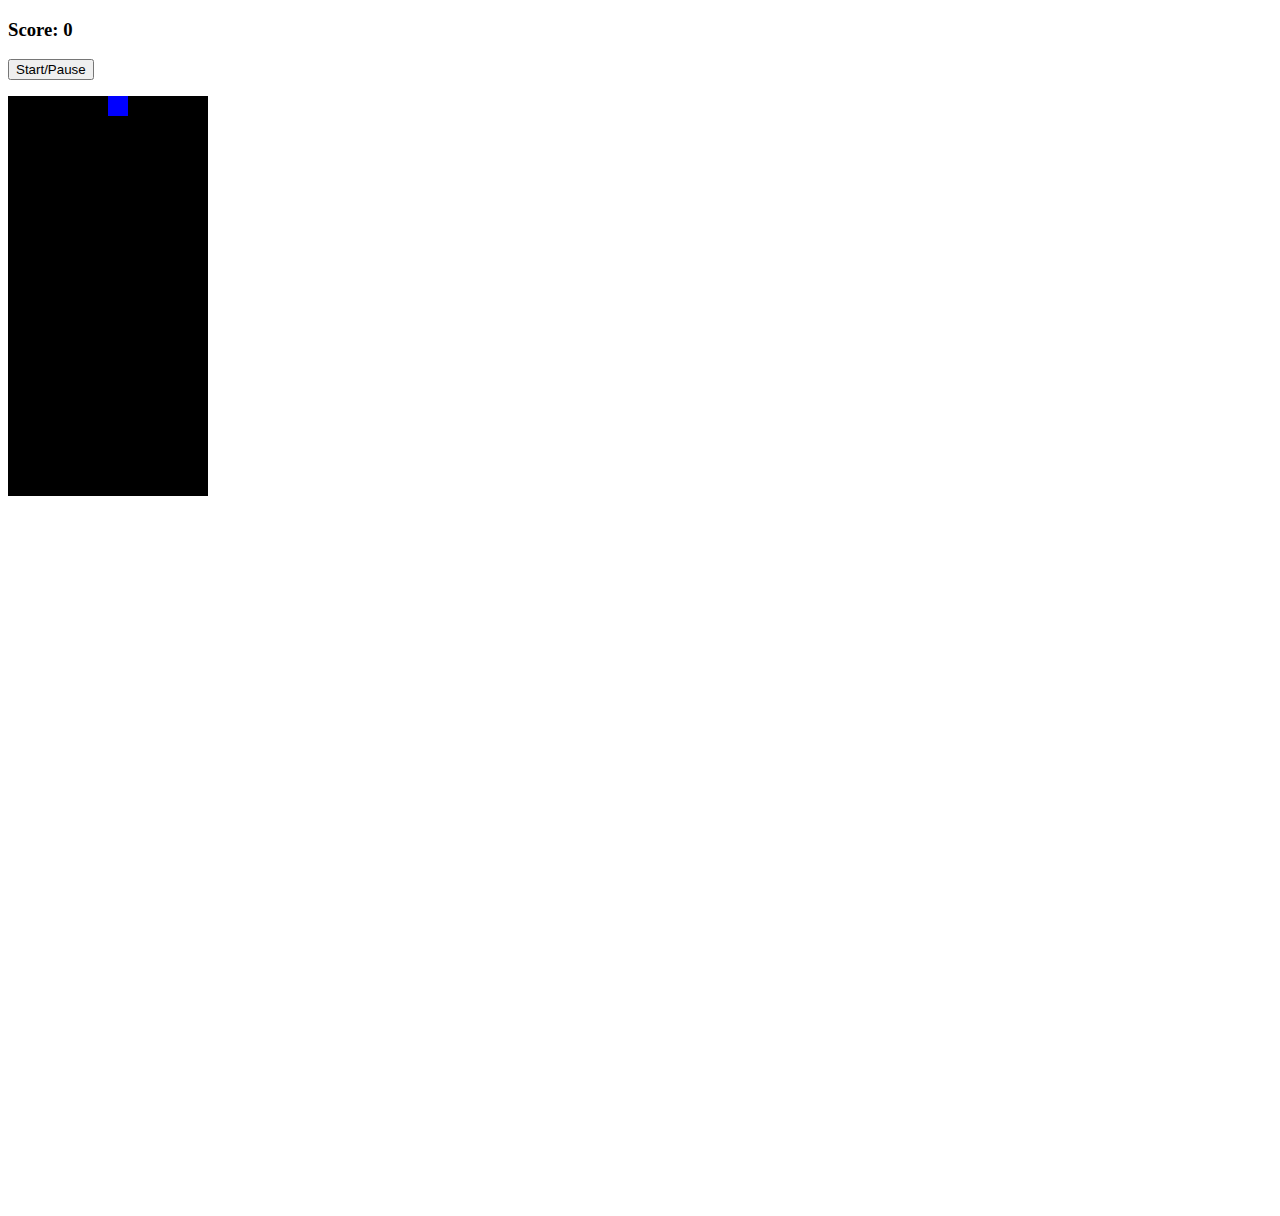
<file: index.html>
<!DOCTYPE html>
<html lang="en" dir="ltr">
  <head>
    <meta charset="utf-8">
    <script src="app.js" charset="utf-8"></script>
    <script src="play.js" charset="utf-8"></script>
    <link rel="stylesheet" href="style.css"></link>
    <title>Super Productivity Boosting - Tetris</title>
  </head>
  <body>

  <h3>Score: <span id="score">0</span></h3>
  <button id="start-button">Start/Pause</button>
  <p></p>
  <div class="container">
    <div class="grid">
      <div></div>
      <div></div>
      <div></div>
      <div></div>
      <div></div>
      <div></div>
      <div></div>
      <div></div>
      <div></div>
      <div></div>
      <div></div>
      <div></div>
      <div></div>
      <div></div>
      <div></div>
      <div></div>
      <div></div>
      <div></div>
      <div></div>
      <div></div>
      <div></div>
      <div></div>
      <div></div>
      <div></div>
      <div></div>
      <div></div>
      <div></div>
      <div></div>
      <div></div>
      <div></div>
      <div></div>
      <div></div>
      <div></div>
      <div></div>
      <div></div>
      <div></div>
      <div></div>
      <div></div>
      <div></div>
      <div></div>
      <div></div>
      <div></div>
      <div></div>
      <div></div>
      <div></div>
      <div></div>
      <div></div>
      <div></div>
      <div></div>
      <div></div>
      <div></div>
      <div></div>
      <div></div>
      <div></div>
      <div></div>
      <div></div>
      <div></div>
      <div></div>
      <div></div>
      <div></div>
      <div></div>
      <div></div>
      <div></div>
      <div></div>
      <div></div>
      <div></div>
      <div></div>
      <div></div>
      <div></div>
      <div></div>
      <div></div>
      <div></div>
      <div></div>
      <div></div>
      <div></div>
      <div></div>
      <div></div>
      <div></div>
      <div></div>
      <div></div>
      <div></div>
      <div></div>
      <div></div>
      <div></div>
      <div></div>
      <div></div>
      <div></div>
      <div></div>
      <div></div>
      <div></div>
      <div></div>
      <div></div>
      <div></div>
      <div></div>
      <div></div>
      <div></div>
      <div></div>
      <div></div>
      <div></div>
      <div></div>
      <div></div>
      <div></div>
      <div></div>
      <div></div>
      <div></div>
      <div></div>
      <div></div>
      <div></div>
      <div></div>
      <div></div>
      <div></div>
      <div></div>
      <div></div>
      <div></div>
      <div></div>
      <div></div>
      <div></div>
      <div></div>
      <div></div>
      <div></div>
      <div></div>
      <div></div>
      <div></div>
      <div></div>
      <div></div>
      <div></div>
      <div></div>
      <div></div>
      <div></div>
      <div></div>
      <div></div>
      <div></div>
      <div></div>
      <div></div>
      <div></div>
      <div></div>
      <div></div>
      <div></div>
      <div></div>
      <div></div>
      <div></div>
      <div></div>
      <div></div>
      <div></div>
      <div></div>
      <div></div>
      <div></div>
      <div></div>
      <div></div>
      <div></div>
      <div></div>
      <div></div>
      <div></div>
      <div></div>
      <div></div>
      <div></div>
      <div></div>
      <div></div>
      <div</div>
      <div></div>
      <div></div>
      <div></div>
      <div></div>
      <div></div>
      <div></div>
      <div></div>
      <div></div>
      <div></div>
      <div></div>
      <div></div>
      <div></div>
      <div></div>
      <div></div>
      <div></div>
      <div></div>
      <div></div>
      <div></div>
      <div></div>
      <div></div>
      <div></div>
      <div></div>
      <div></div>
      <div></div>
      <div></div>
      <div></div>
      <div></div>
      <div></div>
      <div></div>
      <div></div>
      <div></div>
      <div></div>
      <div></div>
      <div></div>
      <div></div>
      <div></div>
      <div></div>
      <div></div>
      <div></div>
      <div></div>
      <div></div>  
    </div>
    </div>
</body>
</html>
</file>
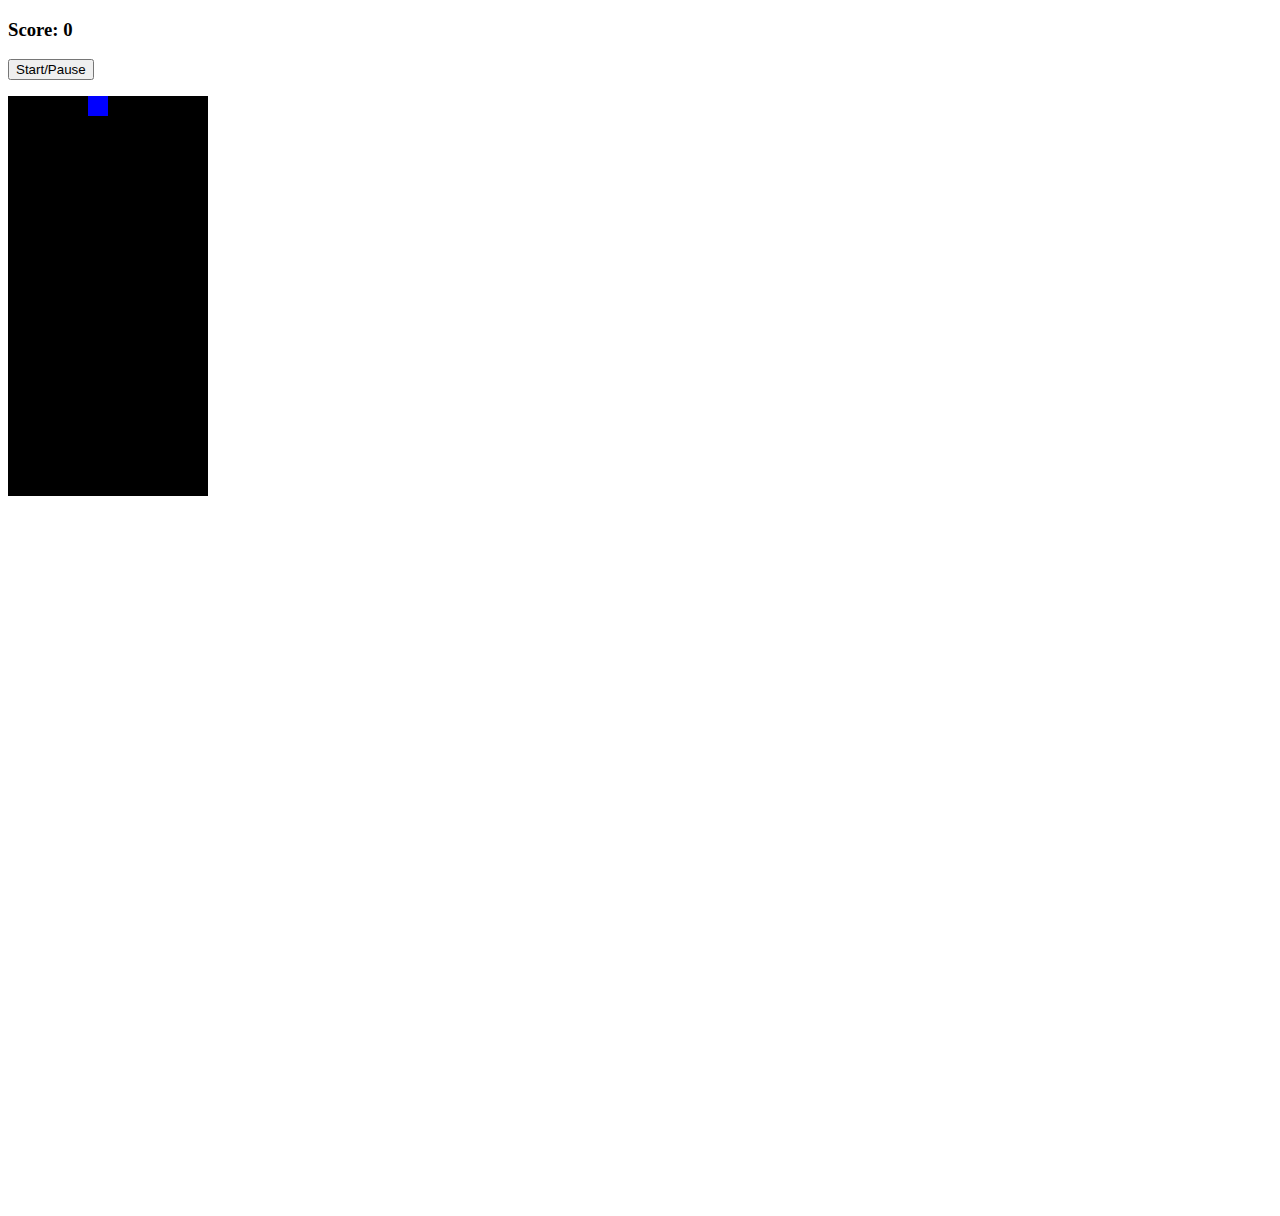
<file: tetris.html>
<!DOCTYPE html>
<html lang="en" dir="ltr">
  <head>
    <meta charset="utf-8">
    <script src="app.js" charset="utf-8"></script>
    <link rel="stylesheet" href="style.css"></link>
    <title>Super Productivity Boosting - Tetris</title>
  </head>
  <body>

  <h3>Score: <span id="score">0</span></h3>
  <button id="start-button">Start/Pause</button>
  <p></p>
  <div class="container">
    <div class="grid">
      <div></div>
      <div></div>
      <div></div>
      <div></div>
      <div></div>
      <div></div>
      <div></div>
      <div></div>
      <div></div>
      <div></div>
      <div></div>
      <div></div>
      <div></div>
      <div></div>
      <div></div>
      <div></div>
      <div></div>
      <div></div>
      <div></div>
      <div></div>
      <div></div>
      <div></div>
      <div></div>
      <div></div>
      <div></div>
      <div></div>
      <div></div>
      <div></div>
      <div></div>
      <div></div>
      <div></div>
      <div></div>
      <div></div>
      <div></div>
      <div></div>
      <div></div>
      <div></div>
      <div></div>
      <div></div>
      <div></div>
      <div></div>
      <div></div>
      <div></div>
      <div></div>
      <div></div>
      <div></div>
      <div></div>
      <div></div>
      <div></div>
      <div></div>
      <div></div>
      <div></div>
      <div></div>
      <div></div>
      <div></div>
      <div></div>
      <div></div>
      <div></div>
      <div></div>
      <div></div>
      <div></div>
      <div></div>
      <div></div>
      <div></div>
      <div></div>
      <div></div>
      <div></div>
      <div></div>
      <div></div>
      <div></div>
      <div></div>
      <div></div>
      <div></div>
      <div></div>
      <div></div>
      <div></div>
      <div></div>
      <div></div>
      <div></div>
      <div></div>
      <div></div>
      <div></div>
      <div></div>
      <div></div>
      <div></div>
      <div></div>
      <div></div>
      <div></div>
      <div></div>
      <div></div>
      <div></div>
      <div></div>
      <div></div>
      <div></div>
      <div></div>
      <div></div>
      <div></div>
      <div></div>
      <div></div>
      <div></div>
      <div></div>
      <div></div>
      <div></div>
      <div></div>
      <div></div>
      <div></div>
      <div></div>
      <div></div>
      <div></div>
      <div></div>
      <div></div>
      <div></div>
      <div></div>
      <div></div>
      <div></div>
      <div></div>
      <div></div>
      <div></div>
      <div></div>
      <div></div>
      <div></div>
      <div></div>
      <div></div>
      <div></div>
      <div></div>
      <div></div>
      <div></div>
      <div></div>
      <div></div>
      <div></div>
      <div></div>
      <div></div>
      <div></div>
      <div></div>
      <div></div>
      <div></div>
      <div></div>
      <div></div>
      <div></div>
      <div></div>
      <div></div>
      <div></div>
      <div></div>
      <div></div>
      <div></div>
      <div></div>
      <div></div>
      <div></div>
      <div></div>
      <div></div>
      <div></div>
      <div></div>
      <div></div>
      <div></div>
      <div></div>
      <div></div>
      <div></div>
      <div></div>
      <div</div>
      <div></div>
      <div></div>
      <div></div>
      <div></div>
      <div></div>
      <div></div>
      <div></div>
      <div></div>
      <div></div>
      <div></div>
      <div></div>
      <div></div>
      <div></div>
      <div></div>
      <div></div>
      <div></div>
      <div></div>
      <div></div>
      <div></div>
      <div></div>
      <div></div>
      <div></div>
      <div></div>
      <div></div>
      <div></div>
      <div></div>
      <div></div>
      <div></div>
      <div></div>
      <div></div>
      <div></div>
      <div></div>
      <div></div>
      <div></div>
      <div></div>
      <div></div>
      <div></div>
      <div></div>
      <div></div>
      <div></div>
      <div></div>  
    </div>
    </div>
</body>
</html>
</file>
<file: style.css>
.grid {
  width: 200px;
  height: 400px;
  display: flex;
  flex-wrap: wrap;
  background-color: black;
}

.grid div {
  height: 20px;
  width: 20px;
}

.tetromino {
  color: lightblue;
  background-color: blue;
}

.mini-grid {
  margin-left: 50px;
  width: 80px;
  height: 80px;
  display: flex;
  flex-flow: column wrap;
  background-color: yellow;
}

.mini-grid div {
  height: 20px;
  width: 20px;
}
</file>
